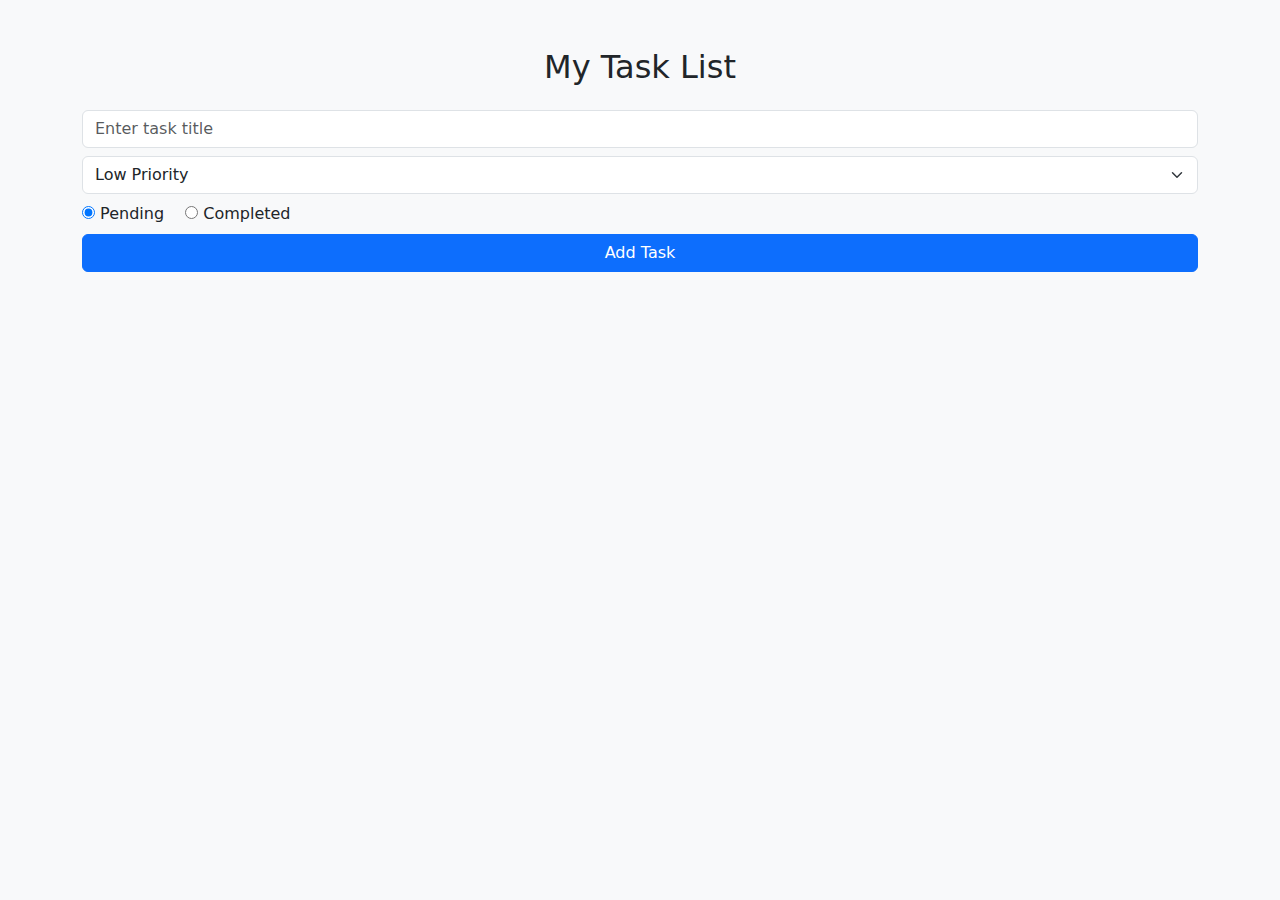
<file: project2/index.html>
<!DOCTYPE html>
<html lang="en">
<head>
  <meta charset="UTF-8">
  <meta name="viewport" content="width=device-width, initial-scale=1.0">
  <title>Simple Task List</title>

  <!-- Bootstrap CSS for easy styling -->
  <link 
    href="https://cdn.jsdelivr.net/npm/bootstrap@5.3.0/dist/css/bootstrap.min.css" 
    rel="stylesheet">

  <style>
    body {
      background-color: #f8f9fa;
    }

    .completed {
      text-decoration: line-through;
      color: gray;
    }
  </style>
</head>
<body>

  <div class="container mt-5">
    <h2 class="text-center mb-4">My Task List</h2>

    <!-- Task Form -->
    <form id="taskForm" class="mb-3">
      <input 
        type="text" 
        id="taskTitle" 
        class="form-control mb-2" 
        placeholder="Enter task title" 
        required
      >

      <select id="taskPriority" class="form-select mb-2">
        <option value="Low">Low Priority</option>
        <option value="Medium">Medium Priority</option>
        <option value="High">High Priority</option>
      </select>

      <div class="mb-2">
        <label><input type="radio" name="status" value="Pending" checked> Pending</label>
        <label class="ms-3"><input type="radio" name="status" value="Completed"> Completed</label>
      </div>

      <button type="submit" class="btn btn-primary w-100">Add Task</button>
    </form>

    <!-- Task List -->
    <ul id="taskList" class="list-group"></ul>
  </div>

  <script>
    // Store all tasks
    let tasks = [];

    // Get form and task list
    const form = document.getElementById('taskForm');
    const taskList = document.getElementById('taskList');

    // When the form is submitted
    form.addEventListener('submit', function(event) {
      event.preventDefault();

      // Get form input values
      const title = document.getElementById('taskTitle').value;
      const priority = document.getElementById('taskPriority').value;
      const status = document.querySelector('input[name="status"]:checked').value;

      // Create a task object
      const task = { title, priority, status };

      // Add to array
      tasks.push(task);

      // Add to webpage
      addTaskToPage(task);

      // Clear form
      form.reset();
    });

    // Function to add task to the webpage
    function addTaskToPage(task) {
      const li = document.createElement('li');
      li.className = 'list-group-item d-flex justify-content-between align-items-center';
      li.innerHTML = `
        <div>
          <strong>${task.title}</strong> 
          <span>(${task.priority})</span> - ${task.status}
        </div>
        <div>
          <button class="btn btn-success btn-sm me-2">Complete</button>
          <button class="btn btn-danger btn-sm">Remove</button>
        </div>
      `;

      // Mark as complete
      li.querySelector('.btn-success').addEventListener('click', function() {
        li.classList.add('completed');
      });

      // Remove task
      li.querySelector('.btn-danger').addEventListener('click', function() {
        li.remove();
      });

      // Add to list
      taskList.appendChild(li);
    }
  </script>
</body>
</html>
</file>
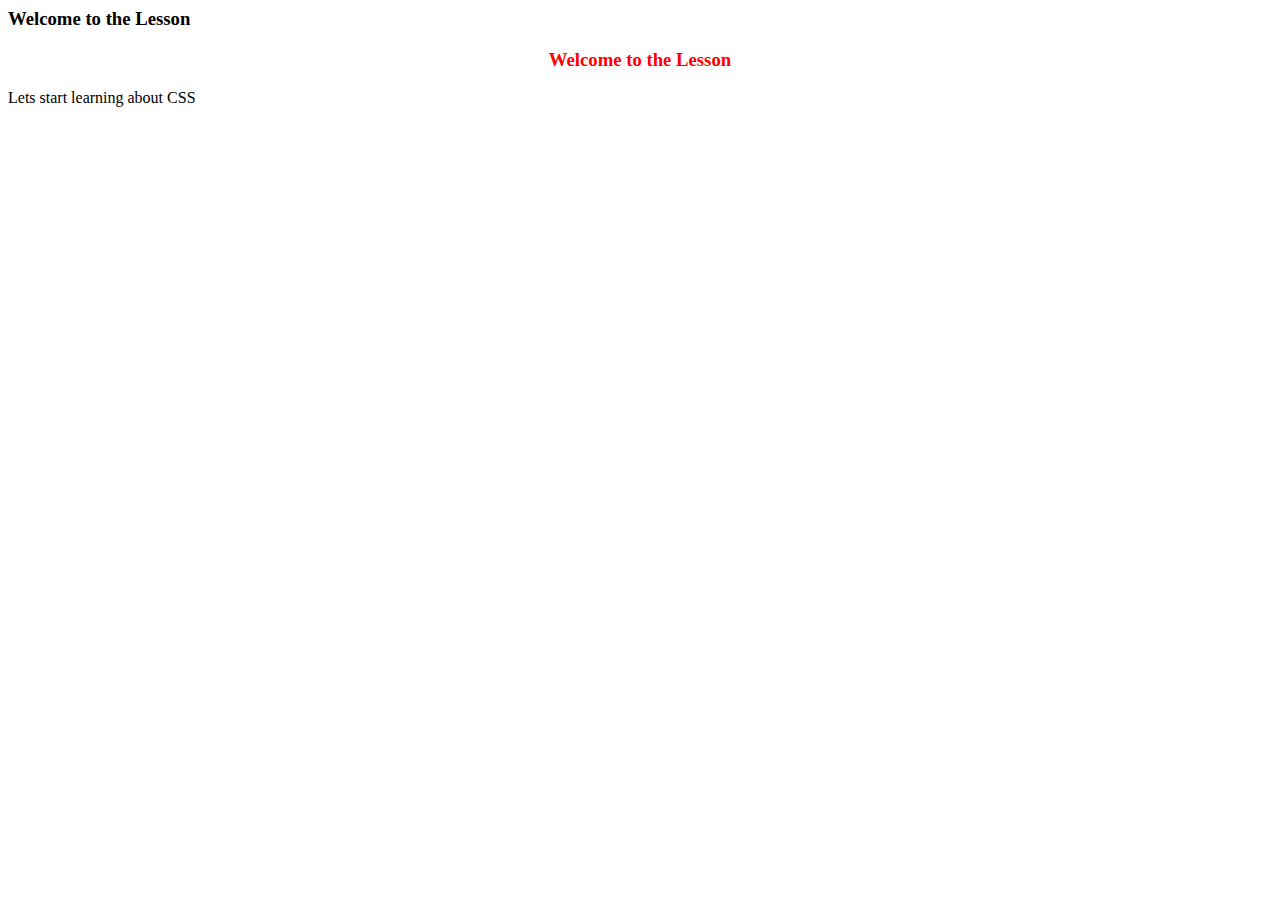
<file: milestone1/deleteme.html>
<html>
    <head>
        <title>Lesson 2</title>

    </head>
    <body>
        <h3>Welcome to the Lesson</h3>
        <h3 style="color: red;text-align: center;">Welcome to the Lesson</h3>
        <p>Lets start learning about CSS</p>
    </body>
</html>
</file>
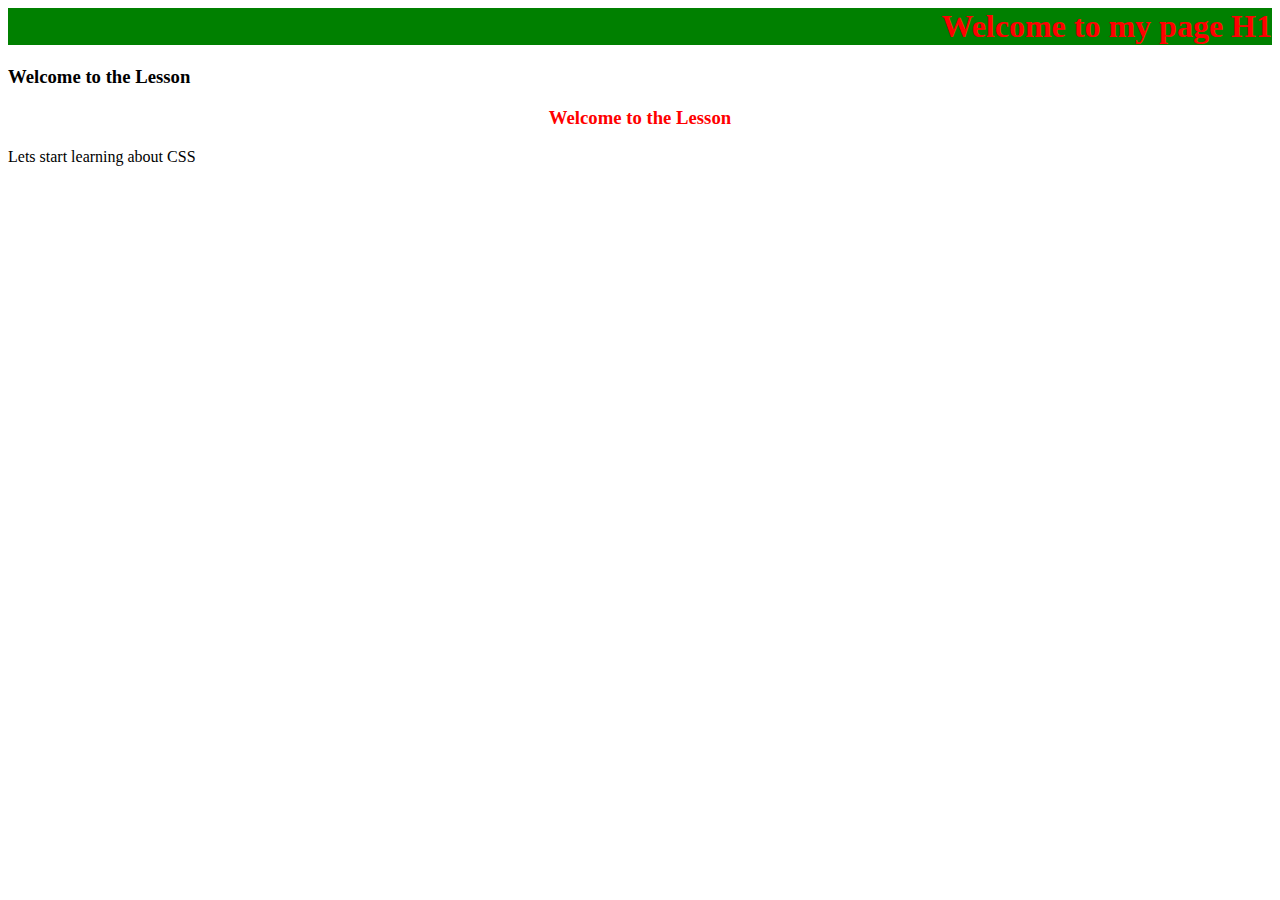
<file: milestone2/deleteme.html>
<html>
    <head>
        <title>Lesson 2</title>
        <style>
           h1 {
                color:red;
                background-color:green;
                text-align:right;
            }




        </style>

    </head>

    <body>
        <h1>Welcome to my page H1</h1>
        <h3>Welcome to the Lesson</h3>
        <h3 style="color: red;text-align: center;">Welcome to the Lesson</h3>
        <p>Lets start learning about CSS</p>
    </body>
</html>
</file>
